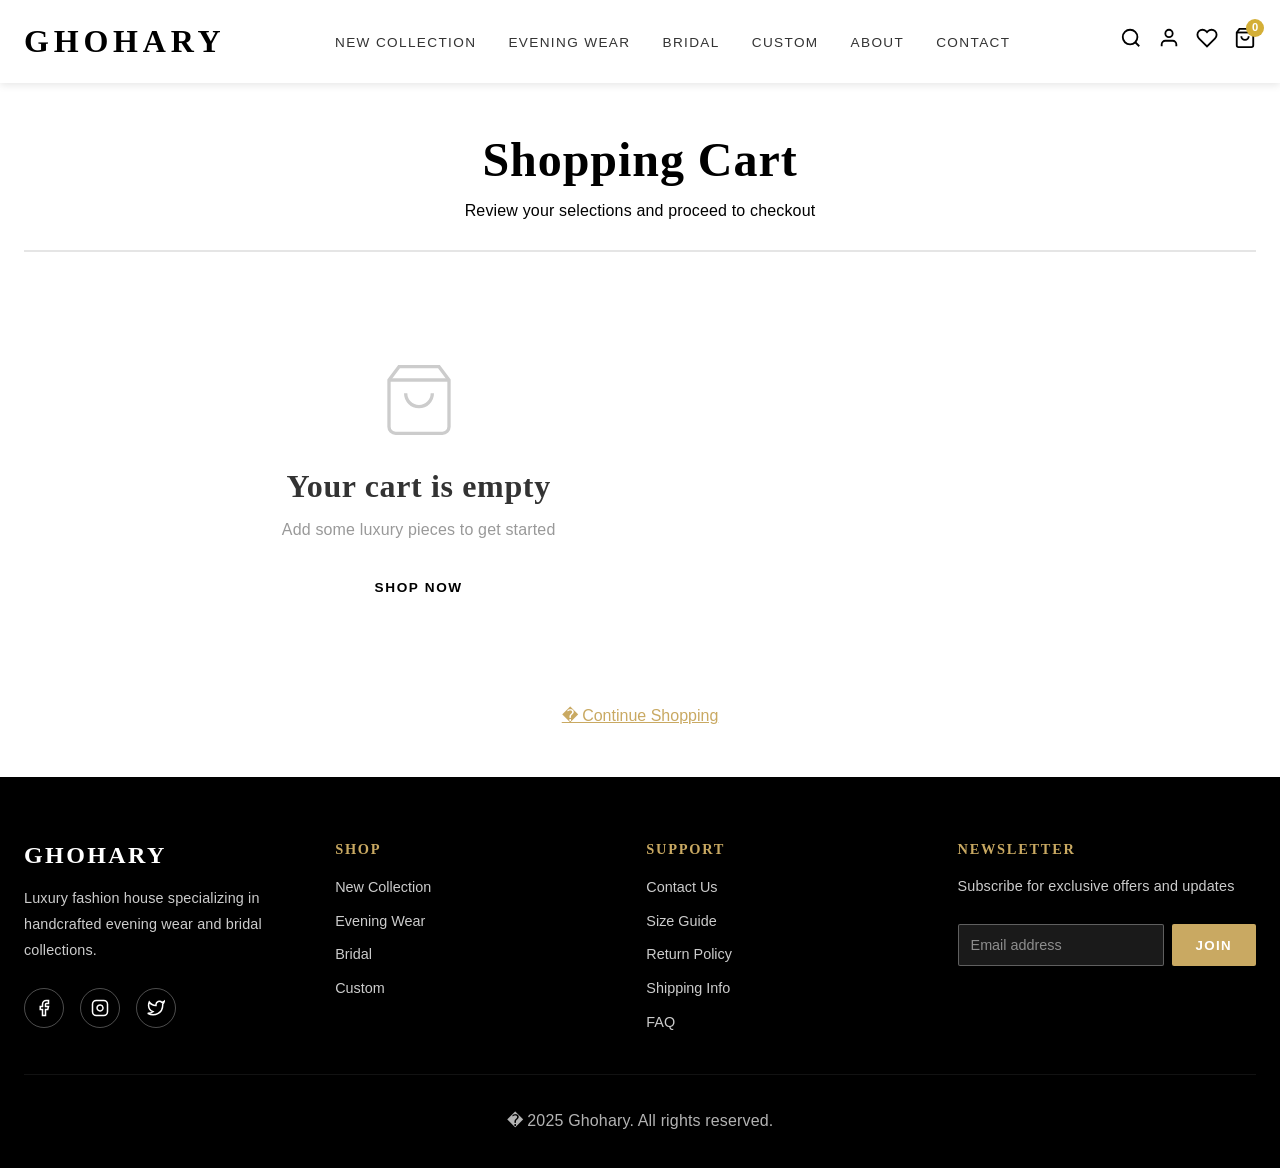
<file: cart.html>
<!DOCTYPE html>
<html lang="en">
<head>
    <meta charset="UTF-8">
    <meta name="viewport" content="width=device-width, initial-scale=1.0">
    <meta name="description" content="Shopping cart - Complete your luxury purchase at GHOHARY">
    <title>Shopping Cart | GHOHARY</title>
    <link rel="stylesheet" href="styles.css">
    <style>
        /* Cart Page Specific Styles */
        .cart-section {
            max-width: 1400px;
            margin: 0 auto;
            padding: 48px 24px;
            min-height: 60vh;
        }

        .cart-header {
            text-align: center;
            margin-bottom: 48px;
            padding-bottom: 24px;
            border-bottom: 2px solid var(--color-light-gray);
        }

        .cart-header h1 {
            font-size: clamp(2rem, 4vw, 3rem);
            margin-bottom: 8px;
        }

        .cart-layout {
            display: grid;
            grid-template-columns: 1fr;
            gap: 48px;
        }

        .cart-items-container {
            display: flex;
            flex-direction: column;
            gap: 24px;
        }

        .cart-item {
            display: grid;
            grid-template-columns: 100px 1fr;
            gap: 16px;
            padding: 24px;
            background: var(--color-off-white);
            border-radius: var(--radius-md);
            transition: var(--transition-fast);
        }

        .cart-item:hover {
            box-shadow: var(--shadow-md);
        }

        .cart-item-image {
            width: 100px;
            aspect-ratio: 3/4;
            border-radius: var(--radius-sm);
            overflow: hidden;
        }

        .cart-item-image img {
            width: 100%;
            height: 100%;
            object-fit: cover;
        }

        .cart-item-details {
            display: flex;
            flex-direction: column;
            gap: 8px;
        }

        .cart-item-details h3 {
            font-size: 1.2rem;
            margin-bottom: 4px;
        }

        .cart-item-price {
            font-weight: 600;
            color: var(--color-dark-gray);
        }

        .cart-item-total {
            display: flex;
            justify-content: space-between;
            align-items: center;
            margin-top: auto;
            padding-top: 12px;
            border-top: 1px solid var(--color-light-gray);
        }

        .cart-item-total p {
            font-size: 1.1rem;
            font-weight: 700;
        }

        .remove-btn {
            color: var(--color-medium-gray);
            font-size: 0.85rem;
            text-decoration: underline;
            cursor: pointer;
            transition: var(--transition-fast);
        }

        .remove-btn:hover {
            color: #d32f2f;
        }

        .quantity-controls {
            display: flex;
            align-items: center;
            gap: 12px;
            border: 1px solid var(--color-light-gray);
            width: fit-content;
            border-radius: var(--radius-sm);
            background: var(--color-white);
        }

        .quantity-controls button {
            padding: 8px 16px;
            font-size: 1rem;
            font-weight: 600;
            color: var(--color-dark-gray);
        }

        .quantity-controls button:hover {
            color: var(--color-secondary);
        }

        .quantity-controls span {
            min-width: 30px;
            text-align: center;
            font-weight: 600;
        }

        .cart-summary {
            background: var(--color-off-white);
            padding: 32px;
            border-radius: var(--radius-md);
            height: fit-content;
            position: sticky;
            top: 100px;
        }

        .cart-summary h3 {
            font-size: 1.5rem;
            margin-bottom: 24px;
            letter-spacing: 0.05em;
        }

        .summary-line {
            display: flex;
            justify-content: space-between;
            padding: 12px 0;
            border-bottom: 1px solid var(--color-light-gray);
        }

        .summary-line.total {
            font-size: 1.3rem;
            font-weight: 700;
            border-top: 2px solid var(--color-dark-gray);
            border-bottom: none;
            padding-top: 20px;
            margin-top: 12px;
        }

        .free-shipping-notice {
            background: #e8f5e9;
            color: #2e7d32;
            padding: 12px;
            border-radius: var(--radius-sm);
            font-size: 0.85rem;
            text-align: center;
            margin-top: 16px;
        }

        .continue-shopping {
            text-align: center;
            margin-top: 32px;
        }

        .continue-shopping a {
            color: var(--color-secondary);
            text-decoration: underline;
            font-weight: 500;
        }

        .continue-shopping a:hover {
            color: var(--color-accent);
        }

        .empty-cart-actions {
            display: flex;
            flex-direction: column;
            gap: 12px;
            margin-top: 24px;
        }

        @media (min-width: 768px) {
            .cart-item {
                grid-template-columns: 120px 1fr auto;
            }

            .cart-item-image {
                width: 120px;
            }

            .cart-item-total {
                flex-direction: column;
                align-items: flex-end;
                gap: 12px;
                border: none;
                padding: 0;
            }
        }

        @media (min-width: 1024px) {
            .cart-layout {
                grid-template-columns: 2fr 1fr;
            }
        }
    </style>
</head>
<body>
    <!-- Navigation -->
    <nav class="navbar">
        <div class="nav-container">
            <div class="logo"><a href="index.html">GHOHARY</a></div>

            <ul class="nav-menu">
                <li><a href="new-collection.html">NEW COLLECTION</a></li>
                <li><a href="evening-wear.html">EVENING WEAR</a></li>
                <li><a href="bridal.html">BRIDAL</a></li>
                <li><a href="custom.html">CUSTOM</a></li>
                <li><a href="about.html">ABOUT</a></li>
                <li><a href="contact.html">CONTACT</a></li>
            </ul>

            <div class="nav-icons">
                <div class="nav-icon">
                    <svg class="icon" viewBox="0 0 24 24">
                        <circle cx="11" cy="11" r="8"></circle>
                        <path d="m21 21-4.35-4.35"></path>
                    </svg>
                </div>
                <div class="nav-icon">
                    <a href="account.html">
                        <svg class="icon" viewBox="0 0 24 24">
                            <path d="M20 21v-2a4 4 0 0 0-4-4H8a4 4 0 0 0-4 4v2"></path>
                            <circle cx="12" cy="7" r="4"></circle>
                        </svg>
                    </a>
                </div>
                <div class="nav-icon">
                    <svg class="icon" viewBox="0 0 24 24">
                        <path d="M20.84 4.61a5.5 5.5 0 0 0-7.78 0L12 5.67l-1.06-1.06a5.5 5.5 0 0 0-7.78 7.78l1.06 1.06L12 21.23l7.78-7.78 1.06-1.06a5.5 5.5 0 0 0 0-7.78z"></path>
                    </svg>
                </div>
                <div class="nav-icon">
                    <a href="cart.html">
                        <svg class="icon" viewBox="0 0 24 24">
                            <path d="M6 2L3 6v14a2 2 0 0 0 2 2h14a2 2 0 0 0 2-2V6l-3-4z"></path>
                            <line x1="3" y1="6" x2="21" y2="6"></line>
                            <path d="M16 10a4 4 0 0 1-8 0"></path>
                        </svg>
                        <span class="cart-count" id="cartCount">0</span>
                    </a>
                </div>
                <div class="mobile-menu-btn nav-icon" onclick="toggleMobileMenu()">
                    <svg class="icon" viewBox="0 0 24 24">
                        <line x1="3" y1="12" x2="21" y2="12"></line>
                        <line x1="3" y1="6" x2="21" y2="6"></line>
                        <line x1="3" y1="18" x2="21" y2="18"></line>
                    </svg>
                </div>
            </div>
        </div>

        <!-- Mobile Menu -->
        <div class="mobile-menu" id="mobileMenu">
            <a href="new-collection.html">NEW COLLECTION</a>
            <a href="evening-wear.html">EVENING WEAR</a>
            <a href="bridal.html">BRIDAL</a>
            <a href="custom.html">CUSTOM</a>
            <a href="about.html">ABOUT</a>
            <a href="contact.html">CONTACT</a>
        </div>
    </nav>

    <!-- Cart Section -->
    <section class="cart-section">
        <div class="cart-header">
            <h1>Shopping Cart</h1>
            <p>Review your selections and proceed to checkout</p>
        </div>

        <div class="cart-layout">
            <!-- Cart Items -->
            <div id="cartItems" class="cart-items-container">
                <!-- Items will be dynamically loaded here -->
            </div>

            <!-- Cart Summary -->
            <div id="cartSummary" class="cart-summary" style="display: none;">
                <!-- Summary will be dynamically loaded here -->
            </div>
        </div>

        <div class="continue-shopping">
            <a href="evening-wear.html">� Continue Shopping</a>
        </div>
    </section>

    <!-- Footer -->
    <footer>
        <div class="footer-container">
            <div class="footer-section">
                <h3>GHOHARY</h3>
                <p>Luxury fashion house specializing in handcrafted evening wear and bridal collections.</p>
                <div class="social-icons">
                    <a href="#"><svg class="icon" viewBox="0 0 24 24"><path d="M18 2h-3a5 5 0 0 0-5 5v3H7v4h3v8h4v-8h3l1-4h-4V7a1 1 0 0 1 1-1h3z"></path></svg></a>
                    <a href="#"><svg class="icon" viewBox="0 0 24 24"><rect x="2" y="2" width="20" height="20" rx="5" ry="5"></rect><path d="M16 11.37A4 4 0 1 1 12.63 8 4 4 0 0 1 16 11.37z"></path><line x1="17.5" y1="6.5" x2="17.51" y2="6.5"></line></svg></a>
                    <a href="#"><svg class="icon" viewBox="0 0 24 24"><path d="M23 3a10.9 10.9 0 0 1-3.14 1.53 4.48 4.48 0 0 0-7.86 3v1A10.66 10.66 0 0 1 3 4s-4 9 5 13a11.64 11.64 0 0 1-7 2c9 5 20 0 20-11.5a4.5 4.5 0 0 0-.08-.83A7.72 7.72 0 0 0 23 3z"></path></svg></a>
                </div>
            </div>

            <div class="footer-section">
                <h4>SHOP</h4>
                <ul class="footer-links">
                    <li><a href="new-collection.html">New Collection</a></li>
                    <li><a href="evening-wear.html">Evening Wear</a></li>
                    <li><a href="bridal.html">Bridal</a></li>
                    <li><a href="custom.html">Custom</a></li>
                </ul>
            </div>

            <div class="footer-section">
                <h4>SUPPORT</h4>
                <ul class="footer-links">
                    <li><a href="contact.html">Contact Us</a></li>
                    <li><a href="#" onclick="showSizeGuide(); return false;">Size Guide</a></li>
                    <li><a href="#">Return Policy</a></li>
                    <li><a href="#">Shipping Info</a></li>
                    <li><a href="#">FAQ</a></li>
                </ul>
            </div>

            <div class="footer-section">
                <h4>NEWSLETTER</h4>
                <p>Subscribe for exclusive offers and updates</p>
                <form class="newsletter-form" onsubmit="subscribeNewsletter(event)">
                    <input type="email" placeholder="Email address" required>
                    <button type="submit">JOIN</button>
                </form>
            </div>
        </div>

        <div class="footer-bottom">
            <p>� 2025 Ghohary. All rights reserved.</p>
        </div>
    </footer>

    <!-- Notification -->
    <div class="notification" id="notification"></div>

    <script src="script.js"></script>
</body>
</html>
</file>
<file: styles.css>
/* ========================================
   GHOHARY - Luxury Evening Dress Website
   Mobile-First Design System
   ======================================== */

/* ========== CSS VARIABLES ========== */
:root {
    /* Luxury Color Palette */
    --color-primary: #000000;
    --color-secondary: #C9A962;
    --color-accent: #D4AF37;
    --color-white: #FFFFFF;
    --color-off-white: #F8F8F8;
    --color-light-gray: #E5E5E5;
    --color-medium-gray: #999999;
    --color-dark-gray: #333333;
    --color-overlay: rgba(0, 0, 0, 0.6);
    --color-overlay-light: rgba(0, 0, 0, 0.3);

    /* Typography */
    --font-primary: 'Cormorant Garamond', 'Georgia', serif;
    --font-secondary: 'Montserrat', 'Arial', sans-serif;
    --font-accent: 'Playfair Display', serif;

    /* Spacing */
    --spacing-xs: 8px;
    --spacing-sm: 16px;
    --spacing-md: 24px;
    --spacing-lg: 32px;
    --spacing-xl: 48px;
    --spacing-xxl: 64px;

    /* Transitions */
    --transition-fast: 0.2s ease;
    --transition-medium: 0.4s ease;
    --transition-slow: 0.6s ease;
    --transition-luxury: 0.8s cubic-bezier(0.4, 0, 0.2, 1);

    /* Shadows */
    --shadow-sm: 0 2px 8px rgba(0, 0, 0, 0.1);
    --shadow-md: 0 4px 16px rgba(0, 0, 0, 0.15);
    --shadow-lg: 0 8px 32px rgba(0, 0, 0, 0.2);
    --shadow-luxury: 0 10px 40px rgba(201, 169, 98, 0.2);

    /* Border Radius */
    --radius-sm: 2px;
    --radius-md: 4px;
    --radius-lg: 8px;
}

/* ========== GOOGLE FONTS IMPORT ========== */
@import url('https://fonts.googleapis.com/css2?family=Cormorant+Garamond:wght@300;400;500;600;700&family=Montserrat:wght@300;400;500;600;700&family=Playfair+Display:wght@400;500;600;700;800&display=swap');

/* ========== RESET & BASE STYLES ========== */
* {
    margin: 0;
    padding: 0;
    box-sizing: border-box;
}

html {
    font-size: 16px;
    scroll-behavior: smooth;
    -webkit-font-smoothing: antialiased;
    -moz-osx-font-smoothing: grayscale;
}

body {
    font-family: var(--font-secondary);
    color: var(--color-primary);
    background-color: var(--color-white);
    line-height: 1.6;
    overflow-x: hidden;
}

img {
    max-width: 100%;
    height: auto;
    display: block;
}

a {
    text-decoration: none;
    color: inherit;
    transition: var(--transition-fast);
}

ul, ol {
    list-style: none;
}

button {
    font-family: inherit;
    cursor: pointer;
    border: none;
    background: none;
    transition: var(--transition-medium);
}

input, textarea {
    font-family: inherit;
}

/* ========== TYPOGRAPHY ========== */
h1, h2, h3, h4, h5, h6 {
    font-family: var(--font-accent);
    font-weight: 600;
    line-height: 1.2;
    letter-spacing: 0.02em;
}

h1 {
    font-size: clamp(2rem, 5vw, 4rem);
    font-weight: 700;
}

h2 {
    font-size: clamp(1.75rem, 4vw, 3rem);
    font-weight: 600;
}

h3 {
    font-size: clamp(1.25rem, 3vw, 2rem);
}

h4 {
    font-size: clamp(1.1rem, 2.5vw, 1.5rem);
}

p {
    font-size: clamp(0.9rem, 2vw, 1rem);
    line-height: 1.8;
    letter-spacing: 0.01em;
}

/* ========== NAVIGATION ========== */
.navbar {
    position: sticky;
    top: 0;
    width: 100%;
    background-color: var(--color-white);
    box-shadow: var(--shadow-sm);
    z-index: 1000;
    transition: var(--transition-medium);
}

.nav-container {
    display: flex;
    justify-content: space-between;
    align-items: center;
    padding: var(--spacing-sm) var(--spacing-md);
    max-width: 1400px;
    margin: 0 auto;
}

.logo {
    font-family: var(--font-accent);
    font-size: clamp(1.5rem, 4vw, 2rem);
    font-weight: 700;
    letter-spacing: 0.15em;
    color: var(--color-primary);
}

.logo a {
    color: var(--color-primary);
    position: relative;
}

.logo a::after {
    content: '';
    position: absolute;
    bottom: -4px;
    left: 0;
    width: 0;
    height: 2px;
    background: linear-gradient(90deg, var(--color-secondary), var(--color-accent));
    transition: var(--transition-medium);
}

.logo a:hover::after {
    width: 100%;
}

/* Desktop Navigation */
.nav-menu {
    display: none;
    gap: var(--spacing-lg);
}

.nav-menu li a {
    font-size: 0.85rem;
    font-weight: 500;
    letter-spacing: 0.1em;
    color: var(--color-dark-gray);
    position: relative;
    padding: 8px 0;
}

.nav-menu li a::after {
    content: '';
    position: absolute;
    bottom: 0;
    left: 50%;
    transform: translateX(-50%);
    width: 0;
    height: 2px;
    background: var(--color-secondary);
    transition: var(--transition-medium);
}

.nav-menu li a:hover::after {
    width: 100%;
}

/* Navigation Icons */
.nav-icons {
    display: flex;
    gap: var(--spacing-sm);
    align-items: center;
}

.nav-icon {
    cursor: pointer;
    position: relative;
}

.icon {
    width: 22px;
    height: 22px;
    stroke: var(--color-primary);
    stroke-width: 2;
    fill: none;
    transition: var(--transition-fast);
}

.nav-icon:hover .icon {
    stroke: var(--color-secondary);
    transform: scale(1.1);
}

.cart-count {
    position: absolute;
    top: -8px;
    right: -8px;
    background: var(--color-accent);
    color: var(--color-white);
    font-size: 0.7rem;
    font-weight: 600;
    width: 18px;
    height: 18px;
    border-radius: 50%;
    display: flex;
    align-items: center;
    justify-content: center;
}

/* Mobile Menu Button */
.mobile-menu-btn {
    display: block;
}

/* Mobile Menu */
.mobile-menu {
    display: none;
    flex-direction: column;
    background: var(--color-white);
    border-top: 1px solid var(--color-light-gray);
    animation: slideDown 0.3s ease;
}

.mobile-menu.active {
    display: flex;
}

.mobile-menu a {
    padding: var(--spacing-sm) var(--spacing-md);
    font-size: 0.9rem;
    font-weight: 500;
    letter-spacing: 0.1em;
    color: var(--color-dark-gray);
    border-bottom: 1px solid var(--color-light-gray);
    transition: var(--transition-fast);
}

.mobile-menu a:hover {
    background: var(--color-off-white);
    color: var(--color-secondary);
    padding-left: calc(var(--spacing-md) + 8px);
}

@keyframes slideDown {
    from {
        opacity: 0;
        transform: translateY(-20px);
    }
    to {
        opacity: 1;
        transform: translateY(0);
    }
}

/* ========== HERO SLIDER ========== */
.hero-slider {
    position: relative;
    width: 100%;
    height: 70vh;
    min-height: 500px;
    overflow: hidden;
}

.slide {
    position: absolute;
    width: 100%;
    height: 100%;
    opacity: 0;
    transition: opacity var(--transition-luxury);
}

.slide.active {
    opacity: 1;
}

.slide img {
    width: 100%;
    height: 100%;
    object-fit: cover;
    object-position: center;
}

.slide-overlay {
    position: absolute;
    top: 0;
    left: 0;
    width: 100%;
    height: 100%;
    background: linear-gradient(to bottom, rgba(0,0,0,0.2), rgba(0,0,0,0.5));
}

.slide-content {
    position: absolute;
    top: 50%;
    left: 50%;
    transform: translate(-50%, -50%);
    text-align: center;
    color: var(--color-white);
    width: 90%;
    max-width: 600px;
    padding: var(--spacing-md);
}

.slide-content h2 {
    font-size: clamp(2rem, 6vw, 4rem);
    font-weight: 700;
    margin-bottom: var(--spacing-sm);
    text-transform: uppercase;
    letter-spacing: 0.08em;
    text-shadow: 0 4px 12px rgba(0,0,0,0.3);
}

.slide-content p {
    font-size: clamp(0.9rem, 2.5vw, 1.2rem);
    margin-bottom: var(--spacing-lg);
    letter-spacing: 0.05em;
    font-weight: 300;
}

/* Slider Controls */
.slider-control {
    position: absolute;
    top: 50%;
    transform: translateY(-50%);
    background: rgba(255, 255, 255, 0.2);
    backdrop-filter: blur(10px);
    color: var(--color-white);
    font-size: 2.5rem;
    padding: var(--spacing-sm) var(--spacing-md);
    border: 1px solid rgba(255, 255, 255, 0.3);
    cursor: pointer;
    transition: var(--transition-medium);
    z-index: 10;
}

.slider-control:hover {
    background: rgba(255, 255, 255, 0.3);
    transform: translateY(-50%) scale(1.1);
}

.slider-control.prev {
    left: var(--spacing-sm);
}

.slider-control.next {
    right: var(--spacing-sm);
}

.slider-dots {
    position: absolute;
    bottom: var(--spacing-lg);
    left: 50%;
    transform: translateX(-50%);
    display: flex;
    gap: var(--spacing-sm);
    z-index: 10;
}

.dot {
    width: 12px;
    height: 12px;
    border-radius: 50%;
    background: rgba(255, 255, 255, 0.5);
    cursor: pointer;
    transition: var(--transition-medium);
}

.dot.active {
    background: var(--color-accent);
    transform: scale(1.3);
}

.dot:hover {
    background: var(--color-white);
}

/* ========== BUTTONS ========== */
.btn-primary, .btn-secondary {
    padding: 14px 32px;
    font-size: 0.85rem;
    font-weight: 600;
    letter-spacing: 0.12em;
    text-transform: uppercase;
    border: 2px solid;
    transition: var(--transition-medium);
    position: relative;
    overflow: hidden;
    z-index: 1;
}

.btn-primary {
    background: var(--color-white);
    color: var(--color-primary);
    border-color: var(--color-white);
}

.btn-primary::before {
    content: '';
    position: absolute;
    top: 0;
    left: -100%;
    width: 100%;
    height: 100%;
    background: var(--color-secondary);
    transition: var(--transition-medium);
    z-index: -1;
}

.btn-primary:hover::before {
    left: 0;
}

.btn-primary:hover {
    color: var(--color-white);
    border-color: var(--color-secondary);
}

.btn-secondary {
    background: transparent;
    color: var(--color-primary);
    border-color: var(--color-primary);
}

.btn-secondary::before {
    content: '';
    position: absolute;
    top: 0;
    left: -100%;
    width: 100%;
    height: 100%;
    background: var(--color-primary);
    transition: var(--transition-medium);
    z-index: -1;
}

.btn-secondary:hover::before {
    left: 0;
}

.btn-secondary:hover {
    color: var(--color-white);
}

/* ========== SECTIONS ========== */
.section-header {
    text-align: center;
    padding: var(--spacing-xl) var(--spacing-md) var(--spacing-lg);
    max-width: 800px;
    margin: 0 auto;
}

.section-header h2 {
    margin-bottom: var(--spacing-sm);
    letter-spacing: 0.08em;
}

.section-header p {
    color: var(--color-medium-gray);
    font-size: 1rem;
    font-weight: 300;
}

/* ========== CATEGORIES SECTION ========== */
.categories-section {
    padding: var(--spacing-xl) var(--spacing-md);
    background: var(--color-off-white);
}

.categories-grid {
    display: grid;
    grid-template-columns: 1fr;
    gap: var(--spacing-md);
    max-width: 1400px;
    margin: 0 auto;
}

.category-card {
    position: relative;
    height: 300px;
    overflow: hidden;
    cursor: pointer;
    border-radius: var(--radius-md);
}

.category-card img {
    width: 100%;
    height: 100%;
    object-fit: cover;
    transition: var(--transition-luxury);
}

.category-overlay {
    position: absolute;
    top: 0;
    left: 0;
    width: 100%;
    height: 100%;
    background: var(--color-overlay);
    display: flex;
    flex-direction: column;
    justify-content: center;
    align-items: center;
    color: var(--color-white);
    transition: var(--transition-medium);
}

.category-card:hover .category-overlay {
    background: var(--color-overlay-light);
}

.category-card:hover img {
    transform: scale(1.1);
}

.category-overlay h3 {
    font-size: clamp(1.5rem, 4vw, 2.5rem);
    font-weight: 700;
    letter-spacing: 0.08em;
    margin-bottom: var(--spacing-xs);
}

.category-overlay p {
    font-size: 0.9rem;
    letter-spacing: 0.05em;
    font-weight: 300;
}

/* ========== PRODUCTS SECTION ========== */
.products-section {
    padding: var(--spacing-xl) var(--spacing-md);
}

.products-grid {
    display: grid;
    grid-template-columns: 1fr;
    gap: var(--spacing-lg);
    max-width: 1400px;
    margin: 0 auto;
}

.product-card {
    position: relative;
    transition: var(--transition-medium);
}

.product-card:hover {
    transform: translateY(-8px);
}

.product-image {
    position: relative;
    overflow: hidden;
    border-radius: var(--radius-md);
    margin-bottom: var(--spacing-sm);
    aspect-ratio: 3/4;
}

.product-image img {
    width: 100%;
    height: 100%;
    object-fit: cover;
    transition: var(--transition-luxury);
}

.product-card:hover .product-image img {
    transform: scale(1.05);
}

.product-overlay {
    position: absolute;
    top: 0;
    left: 0;
    width: 100%;
    height: 100%;
    background: var(--color-overlay-light);
    opacity: 0;
    transition: var(--transition-medium);
}

.product-card:hover .product-overlay {
    opacity: 1;
}

.add-to-cart-btn {
    position: absolute;
    bottom: var(--spacing-md);
    left: 50%;
    transform: translate(-50%, 20px);
    opacity: 0;
    background: var(--color-white);
    color: var(--color-primary);
    padding: 12px 24px;
    font-size: 0.8rem;
    font-weight: 600;
    letter-spacing: 0.1em;
    border: 2px solid var(--color-white);
    transition: var(--transition-medium);
    white-space: nowrap;
}

.product-card:hover .add-to-cart-btn {
    transform: translate(-50%, 0);
    opacity: 1;
}

.add-to-cart-btn:hover {
    background: var(--color-secondary);
    border-color: var(--color-secondary);
    color: var(--color-white);
}

.wishlist-btn {
    position: absolute;
    top: var(--spacing-sm);
    right: var(--spacing-sm);
    background: rgba(255, 255, 255, 0.9);
    color: var(--color-primary);
    width: 40px;
    height: 40px;
    border-radius: 50%;
    display: flex;
    align-items: center;
    justify-content: center;
    font-size: 1.2rem;
    transition: var(--transition-fast);
    backdrop-filter: blur(5px);
}

.wishlist-btn:hover {
    background: var(--color-accent);
    color: var(--color-white);
    transform: scale(1.1);
}

.product-info {
    text-align: center;
    padding: var(--spacing-sm) 0;
}

.product-category {
    font-size: 0.75rem;
    letter-spacing: 0.15em;
    color: var(--color-medium-gray);
    margin-bottom: 4px;
    font-weight: 500;
}

.product-name {
    font-family: var(--font-accent);
    font-size: 1.2rem;
    margin-bottom: 8px;
    color: var(--color-primary);
}

.product-name a {
    transition: var(--transition-fast);
}

.product-name a:hover {
    color: var(--color-secondary);
}

.product-price {
    font-size: 1rem;
    font-weight: 600;
    color: var(--color-dark-gray);
    letter-spacing: 0.05em;
}

/* ========== CUSTOM BANNER ========== */
.custom-banner {
    background: linear-gradient(135deg, var(--color-primary) 0%, var(--color-dark-gray) 100%);
    color: var(--color-white);
    padding: var(--spacing-xxl) var(--spacing-md);
    text-align: center;
    position: relative;
    overflow: hidden;
}

.custom-banner::before {
    content: '';
    position: absolute;
    top: -50%;
    right: -10%;
    width: 400px;
    height: 400px;
    background: radial-gradient(circle, rgba(201, 169, 98, 0.2) 0%, transparent 70%);
    border-radius: 50%;
}

.custom-banner-content {
    position: relative;
    z-index: 1;
    max-width: 800px;
    margin: 0 auto;
}

.custom-banner h2 {
    font-size: clamp(1.8rem, 5vw, 3rem);
    margin-bottom: var(--spacing-md);
    letter-spacing: 0.08em;
}

.custom-banner p {
    font-size: 1.1rem;
    margin-bottom: var(--spacing-lg);
    opacity: 0.9;
    line-height: 1.8;
}

/* ========== FOOTER ========== */
footer {
    background: var(--color-primary);
    color: var(--color-white);
    padding: var(--spacing-xxl) var(--spacing-md) var(--spacing-lg);
}

.footer-container {
    display: grid;
    grid-template-columns: 1fr;
    gap: var(--spacing-lg);
    max-width: 1400px;
    margin: 0 auto;
    margin-bottom: var(--spacing-lg);
}

.footer-section h3 {
    font-size: 1.5rem;
    margin-bottom: var(--spacing-sm);
    letter-spacing: 0.1em;
}

.footer-section h4 {
    font-size: 0.9rem;
    letter-spacing: 0.12em;
    margin-bottom: var(--spacing-sm);
    font-weight: 600;
    color: var(--color-secondary);
}

.footer-section p {
    font-size: 0.9rem;
    line-height: 1.8;
    opacity: 0.8;
    margin-bottom: var(--spacing-md);
}

.social-icons {
    display: flex;
    gap: var(--spacing-sm);
}

.social-icons a {
    width: 40px;
    height: 40px;
    border: 1px solid rgba(255, 255, 255, 0.3);
    border-radius: 50%;
    display: flex;
    align-items: center;
    justify-content: center;
    transition: var(--transition-fast);
}

.social-icons a:hover {
    background: var(--color-secondary);
    border-color: var(--color-secondary);
    transform: translateY(-4px);
}

.social-icons .icon {
    width: 18px;
    height: 18px;
    stroke: var(--color-white);
}

.footer-links li {
    margin-bottom: 8px;
}

.footer-links a {
    font-size: 0.9rem;
    opacity: 0.8;
    transition: var(--transition-fast);
}

.footer-links a:hover {
    opacity: 1;
    color: var(--color-secondary);
    padding-left: 8px;
}

.newsletter-form {
    display: flex;
    gap: 8px;
    margin-top: var(--spacing-sm);
}

.newsletter-form input {
    flex: 1;
    padding: 12px;
    background: rgba(255, 255, 255, 0.1);
    border: 1px solid rgba(255, 255, 255, 0.3);
    color: var(--color-white);
    border-radius: var(--radius-sm);
    font-size: 0.9rem;
}

.newsletter-form input::placeholder {
    color: rgba(255, 255, 255, 0.5);
}

.newsletter-form button {
    padding: 12px 24px;
    background: var(--color-secondary);
    color: var(--color-white);
    font-weight: 600;
    letter-spacing: 0.1em;
    border-radius: var(--radius-sm);
    transition: var(--transition-fast);
}

.newsletter-form button:hover {
    background: var(--color-accent);
}

.footer-bottom {
    text-align: center;
    padding-top: var(--spacing-lg);
    border-top: 1px solid rgba(255, 255, 255, 0.1);
    font-size: 0.85rem;
    opacity: 0.7;
}

.footer-bottom a {
    text-decoration: underline;
    opacity: 0.7;
}

.footer-bottom a:hover {
    opacity: 1;
    color: var(--color-secondary);
}

/* ========== NOTIFICATION ========== */
.notification {
    position: fixed;
    top: 100px;
    right: var(--spacing-md);
    background: var(--color-primary);
    color: var(--color-white);
    padding: var(--spacing-sm) var(--spacing-md);
    border-radius: var(--radius-md);
    box-shadow: var(--shadow-lg);
    transform: translateX(400px);
    transition: var(--transition-medium);
    z-index: 2000;
    max-width: 300px;
}

.notification.show {
    transform: translateX(0);
}

/* ========== RESPONSIVE - TABLET (768px+) ========== */
@media (min-width: 768px) {
    .categories-grid {
        grid-template-columns: repeat(2, 1fr);
    }

    .products-grid {
        grid-template-columns: repeat(2, 1fr);
    }

    .footer-container {
        grid-template-columns: repeat(2, 1fr);
    }

    .slider-control {
        padding: var(--spacing-md) var(--spacing-lg);
    }

    .slider-control.prev {
        left: var(--spacing-md);
    }

    .slider-control.next {
        right: var(--spacing-md);
    }
}

/* ========== RESPONSIVE - DESKTOP (1024px+) ========== */
@media (min-width: 1024px) {
    .nav-menu {
        display: flex;
    }

    .mobile-menu-btn {
        display: none;
    }

    .categories-grid {
        grid-template-columns: repeat(3, 1fr);
    }

    .products-grid {
        grid-template-columns: repeat(3, 1fr);
    }

    .footer-container {
        grid-template-columns: repeat(4, 1fr);
    }

    .hero-slider {
        height: 85vh;
        min-height: 600px;
    }
}

/* ========== RESPONSIVE - LARGE DESKTOP (1440px+) ========== */
@media (min-width: 1440px) {
    .products-grid {
        grid-template-columns: repeat(4, 1fr);
    }
}

/* ========== ANIMATIONS ========== */
@keyframes fadeIn {
    from {
        opacity: 0;
        transform: translateY(20px);
    }
    to {
        opacity: 1;
        transform: translateY(0);
    }
}

@keyframes scaleIn {
    from {
        opacity: 0;
        transform: scale(0.9);
    }
    to {
        opacity: 1;
        transform: scale(1);
    }
}

@keyframes shimmer {
    0% {
        background-position: -1000px 0;
    }
    100% {
        background-position: 1000px 0;
    }
}

/* ========== UTILITY CLASSES ========== */
.text-center {
    text-align: center;
}

.fade-in {
    animation: fadeIn 0.6s ease;
}

.scale-in {
    animation: scaleIn 0.6s ease;
}

/* ========== ACCESSIBILITY ========== */
.sr-only {
    position: absolute;
    width: 1px;
    height: 1px;
    padding: 0;
    margin: -1px;
    overflow: hidden;
    clip: rect(0, 0, 0, 0);
    white-space: nowrap;
    border-width: 0;
}

/* Focus states */
a:focus-visible,
button:focus-visible {
    outline: 2px solid var(--color-secondary);
    outline-offset: 4px;
}

/* ========== LOADING STATES ========== */
.loading {
    pointer-events: none;
    opacity: 0.6;
}

.skeleton {
    background: linear-gradient(90deg, #f0f0f0 25%, #e0e0e0 50%, #f0f0f0 75%);
    background-size: 1000px 100%;
    animation: shimmer 2s infinite;
}
</file>
